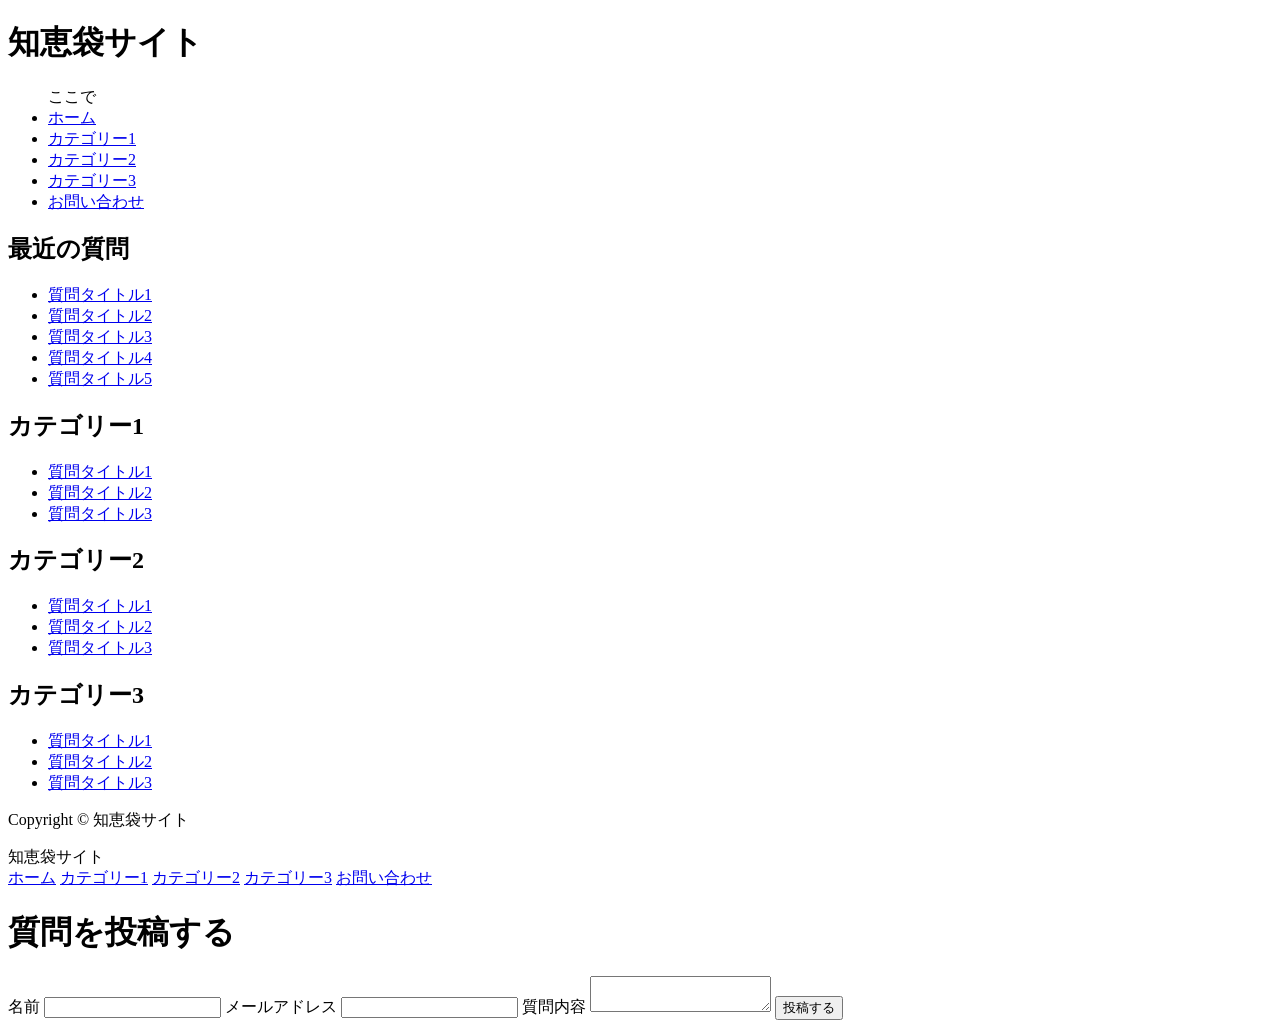
<file: index.html>
<!DOCTYPE html>
<html>
  <head>
    <meta charset="UTF-8">
    <title>知恵袋サイト</title>
    <link rel="./test.css">
    <!-- HTMLファイルにこのスクリプトを読み込む -->
<script src="./test.js"></script>
<link rel="preconnect" href="https://fonts.gstatic.com">
<link href="https://fonts.googleapis.com/css2?family=Montserrat:wght@300;400;500;600;700&display=swap" rel="stylesheet">


  </head>
  <body>
 
    <header>
      <h1>知恵袋サイト</h1>
      <nav>
        <ul>
             <a herf="./site.math">ここで</a>
          <li><a href="#">ホーム</a></li>
          <li><a href="#">カテゴリー1</a></li>
          <li><a href="#">カテゴリー2</a></li>
          <li><a href="#">カテゴリー3</a></li>
          <li><a href="#">お問い合わせ</a></li>
        </ul>
      </nav>
    </header>
    <main>
      <section>
        <h2>最近の質問</h2>
        <ul>
          <li><a href="#">質問タイトル1</a></li>
          <li><a href="#">質問タイトル2</a></li>
          <li><a href="#">質問タイトル3</a></li>
          <li><a href="#">質問タイトル4</a></li>
          <li><a href="#">質問タイトル5</a></li>
        </ul>
      </section>
      <section>
        <h2>カテゴリー1</h2>
        <ul>
          <li><a href="#">質問タイトル1</a></li>
          <li><a href="#">質問タイトル2</a></li>
          <li><a href="#">質問タイトル3</a></li>
        </ul>
      </section>
      <section>
        <h2>カテゴリー2</h2>
        <ul>
          <li><a href="#">質問タイトル1</a></li>
          <li><a href="#">質問タイトル2</a></li>
          <li><a href="#">質問タイトル3</a></li>
        </ul>
      </section>
      <section>
        <h2>カテゴリー3</h2>
        <ul>
          <li><a href="#">質問タイトル1</a></li>
          <li><a href="#">質問タイトル2</a></li>
          <li><a href="#">質問タイトル3</a></li>
        </ul>
      </section>
    </main>
    <footer>
      <p>Copyright © 知恵袋サイト</p>
    </footer>
    <!-- ナビゲーションバー -->
<nav class="navbar">
  <div class="logo">知恵袋サイト</div>
  <a href="#" class="nav-link">ホーム</a>
  <a href="#" class="nav-link">カテゴリー1</a>
  <a href="#" class="nav-link">カテゴリー2</a>
  <a href="#" class="nav-link">カテゴリー3</a>
  <a href="#" class="nav-link">お問い合わせ</a>
</nav>

<!-- タイトル -->
<h1 class="title">質問を投稿する</h1>

<!-- 質問フォーム -->
<form class="form">
  <label for="name">名前</label>
  <input type="text" id="name" name="name" required>

  <label for="email">メールアドレス</label>
  <input type="email" id="email" name="email" required>

  <label for="question">質問内容</label>
  <textarea id="question" name="question" required></textarea>

  <button type="submit" class="btn">投稿する</button>
</form>

  </body>
</html>
</file>
